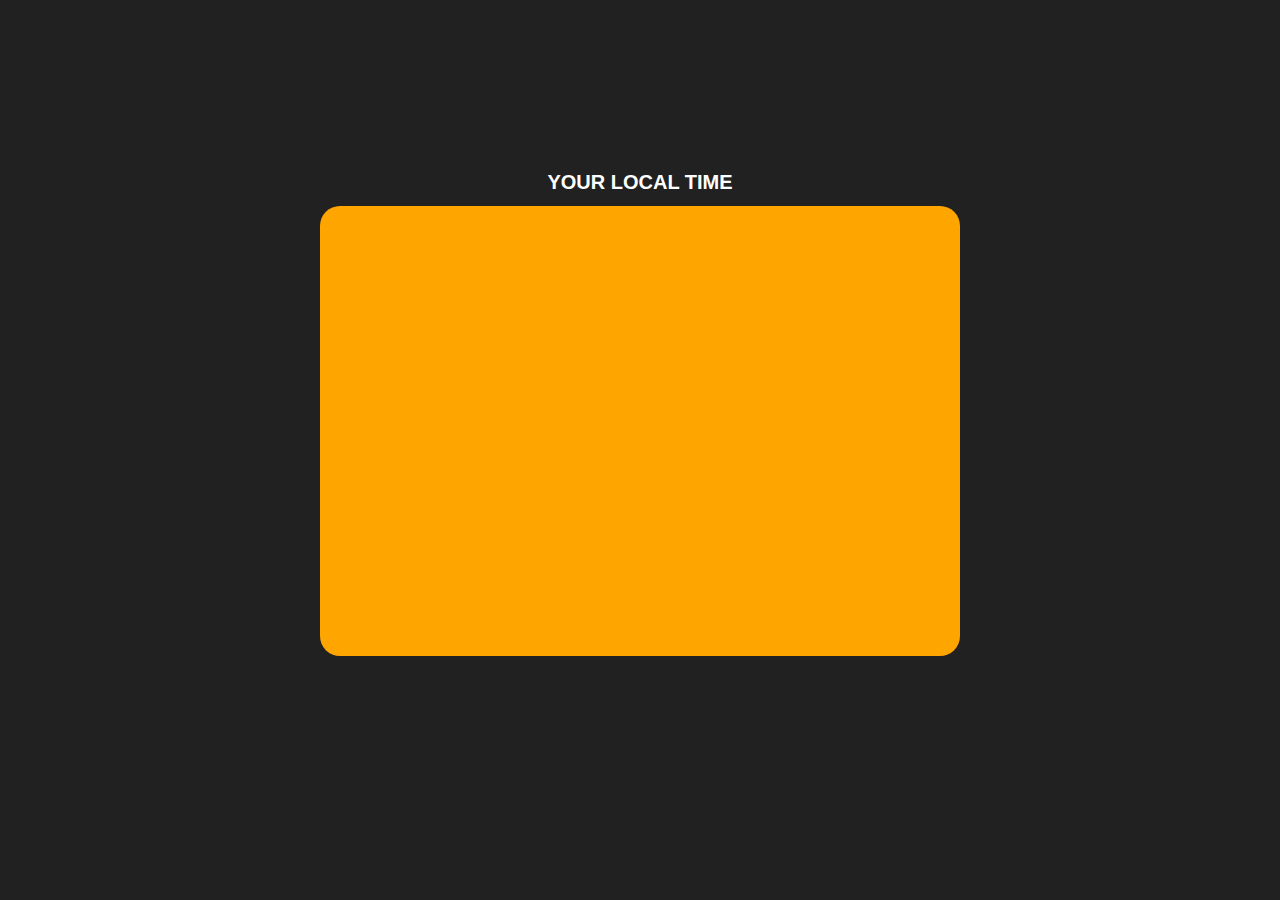
<file: myfirstjavascript/Projects/DOM Project1/index.html>
<!DOCTYPE html>
<html lang="en">
<head>
    <meta charset="UTF-8">
    <meta name="viewport" content="width=device-width, initial-scale=1.0">
    <title>Document</title>
    <style>
        
        .bg-black{
            background-color: #212121;
            color: #fff;
            font-family: 'Segoe UI', Tahoma, Geneva, Verdana, sans-serif;
            
        }
        .clock{
            height: 50dvh;
            width: 50dvw;
            background-color: orange;
            border-radius: 20px;
            display: flex;
            flex-direction: column;
            align-items: center;
            justify-content: center;
           color: white;
           font-size: 90px;
           font-weight: bold;
           
        }
        .center{
            display: flex;
            justify-content: center;
            align-items: center;
            flex-direction: column;
            height: 90dvh;  
            width: 100%;  
             gap: 12px;
        }
        .div{
            font-size: 20px;
        }
    </style>
</head>
<body class="bg-black">
 
    <div class="center">
        <div class="text">  
           <span style="font-size:20px;font-weight: bolder;">YOUR LOCAL TIME</span>
        </div>
        <div class="clock"></div>
    </div>

    
</body>
<script src="script.js"></script>
</html>
</file>
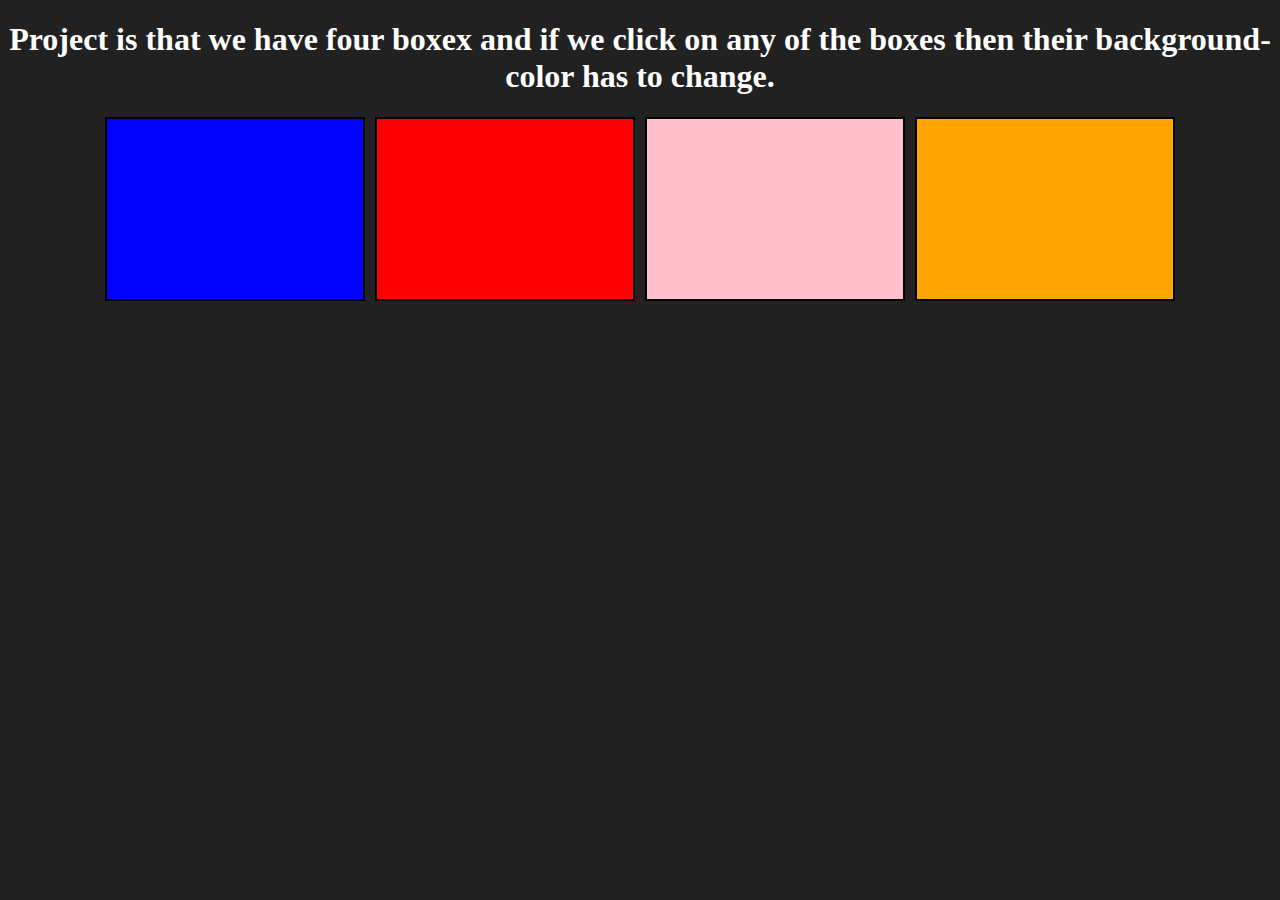
<file: myfirstjavascript/Projects/DOM Projects2/index.html>
<!DOCTYPE html>
<html lang="en">
<head>
    <meta charset="UTF-8">
    <meta name="viewport" content="width=device-width, initial-scale=1.0">
    <title>Document</title>
    <link rel="stylesheet" href="style.css">
</head>
<body class="bg-black">
 <h1 class="h1">
        Project is that we have four boxex and if we click on any of the boxes then 
        their background-color has to change.
    </h1>
   
    <div class="parent">
        <div class="boxes box1"></div>
        <div class="boxes box2"></div>
        <div class="boxes box3"></div>
        <div class="boxes box4"></div>
    </div>
    
</body>
<script src="script.js"></script>
</html>
</file>
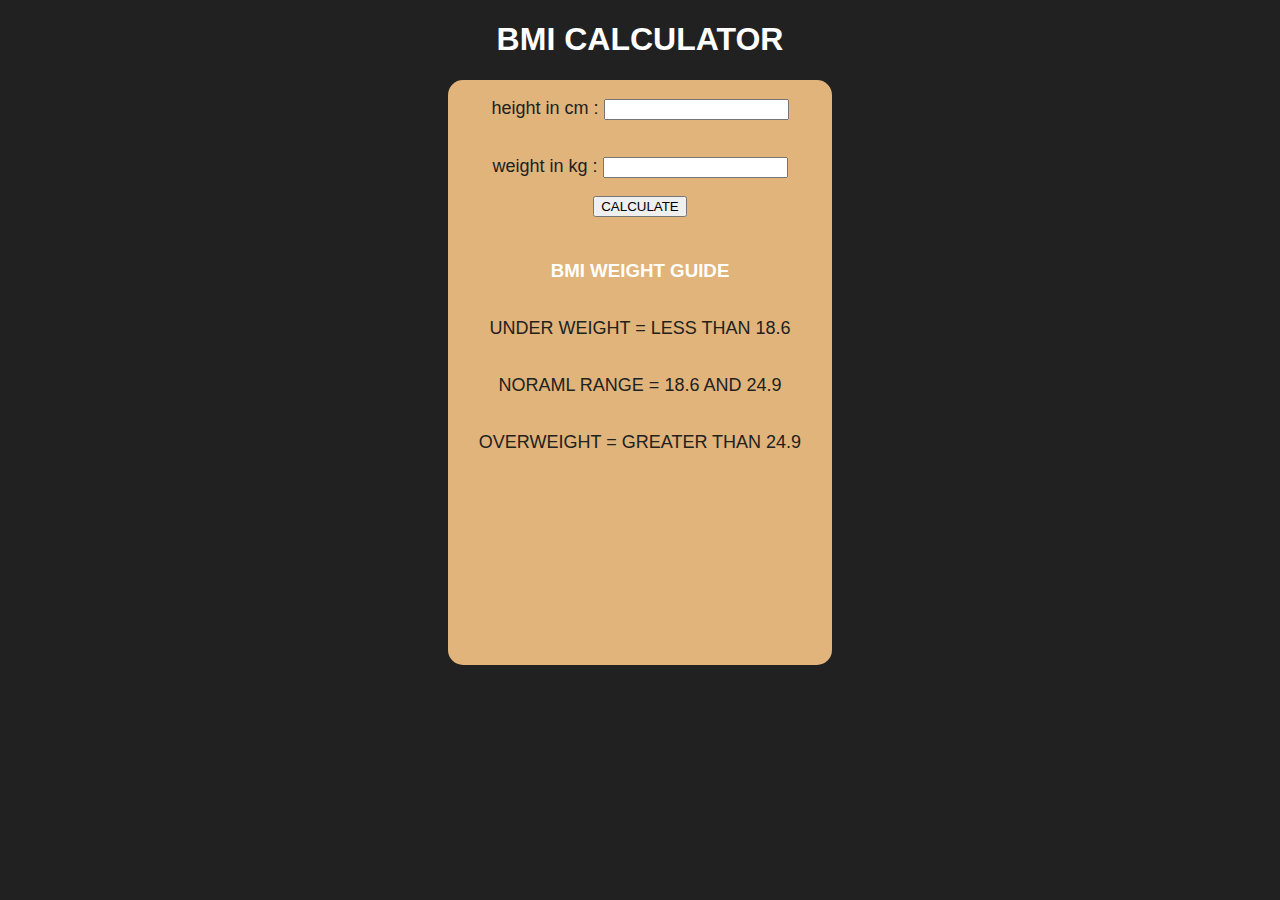
<file: myfirstjavascript/Projects/DOM projects3/index.html>
<!DOCTYPE html>
<html lang="en">
<head>
    <meta charset="UTF-8">
    <meta name="viewport" content="width=device-width, initial-scale=1.0">
    <title>DOM PROJECT 2</title>
    <link rel="stylesheet" href="style.css">
</head>
<body class="bg-black">
    <center><h1>BMI CALCULATOR</h1></center>
<form class="form">
    <div class="box">
        <p> <label> height in cm : </label><input type="text" name="height" id="height"></p>
        <p> <label> weight in kg : </label><input type="text" name="weight" id="weight"></p>
        <button class="butn">CALCULATE</button>
        <div class="results"></div>
        <h3>BMI WEIGHT GUIDE </h3>
        <P class="under">UNDER WEIGHT = LESS THAN 18.6</P>
        <P class="normal">NORAML RANGE = 18.6 AND 24.9</P>
        <P class="over">OVERWEIGHT = GREATER THAN 24.9</P>
    </div>
    

</form>
    

       
</body>
<script src="script.js"></script>
</html>
</file>
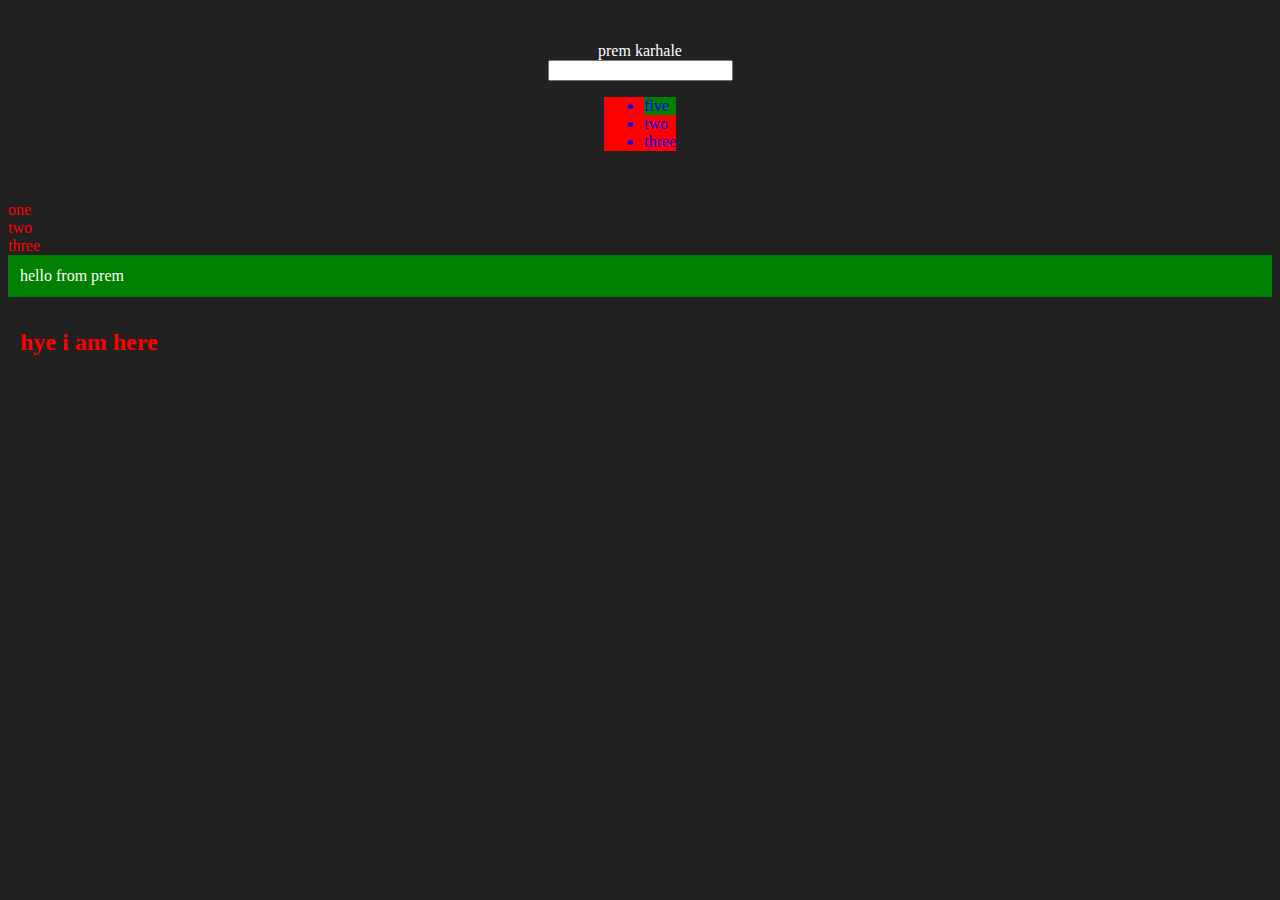
<file: myfirstjavascript/16_one.html>
<!DOCTYPE html>
<html lang="en">

<head>
    <meta charset="UTF-8">
    <meta name="viewport" content="width=device-width, initial-scale=1.0">
    <title>Document</title>
    <style>
        .parent {
            display: flex;
            flex-direction: column;
            justify-content: center;
            align-items: center;
            padding: 34px;

        }



        .bg-black {
            background-color: #212121;
            color: #fff;
        }
    </style>



</head>

<body class="bg-black">



    <div id="first" class="parent">
        <div class="child1">
            <h1>hey there we are learning javascript</h1>
        </div>
        <div class="child2"><input type="password" name="type password" id="pass"></div>

        <ul>
            <li class="list-items">one</li>
            <li class="list-items">two</li>
            <li class="list-items">three</li>
        </ul>



    </div>

    <div class="parent2">
        <div class="bacche">one </div>
        <div class="bacche">two</div>
        <div class="bacche">three</div>
    </div>


    <script>

        // query selector  

        const parent = document.querySelector('#first');
        parent.children[0].innerHTML = 'prem karhale'  //directly accesing the children from the parent using query selector 
        // parent.querySelector('.child1').innerHTML = 'hey' 

        const store = document.querySelector('ul')
        const er = store.children[0]
        er.innerHTML = 'five'                     //the way of using and assigining DOM to the variables 
        er.style.backgroundColor = 'green'

        const templist = document.querySelectorAll('ul')   // queryselector ALL creats an node lists 
        // templist[0].style.backgroundColor='pink' // one of way doing this 

        templist.forEach((l) => {
            l.style.backgroundColor = 'red'  //other way of doing this 
        })


        // class selector 
        const tempclasslist = document.getElementsByClassName('list-items')
        const listArray = Array.from(tempclasslist)
        listArray.forEach(function (li) {
            li.style.color = 'blue'
        })

       const parent2=document.getElementsByClassName('parent2')
        const parentchild= parent2[0].children
        for (let i = 0; i <parentchild.length; i++) {
            const element = parentchild[i];
            element.style.color='red'
            console.log(element)
        }



       const div= document.createElement('div')
       console.log(div)
       div.className='prem'
       div.style.backgroundColor='green'
       div.style.padding='12px'               //creating the div in the body using javascript 
       div.innerHTML='hello from prem'

       document.body.appendChild(div)





       const create=document.createElement('h2')
       console.log(create)
       create.innerHTML='hye i am here'        //one more eg of creting an element in the body using javascript or using DOM 
       create.style.color='red'
       create.style.padding='12px'
       document.body.appendChild(create)

    </script>
</body>

</html>
</file>
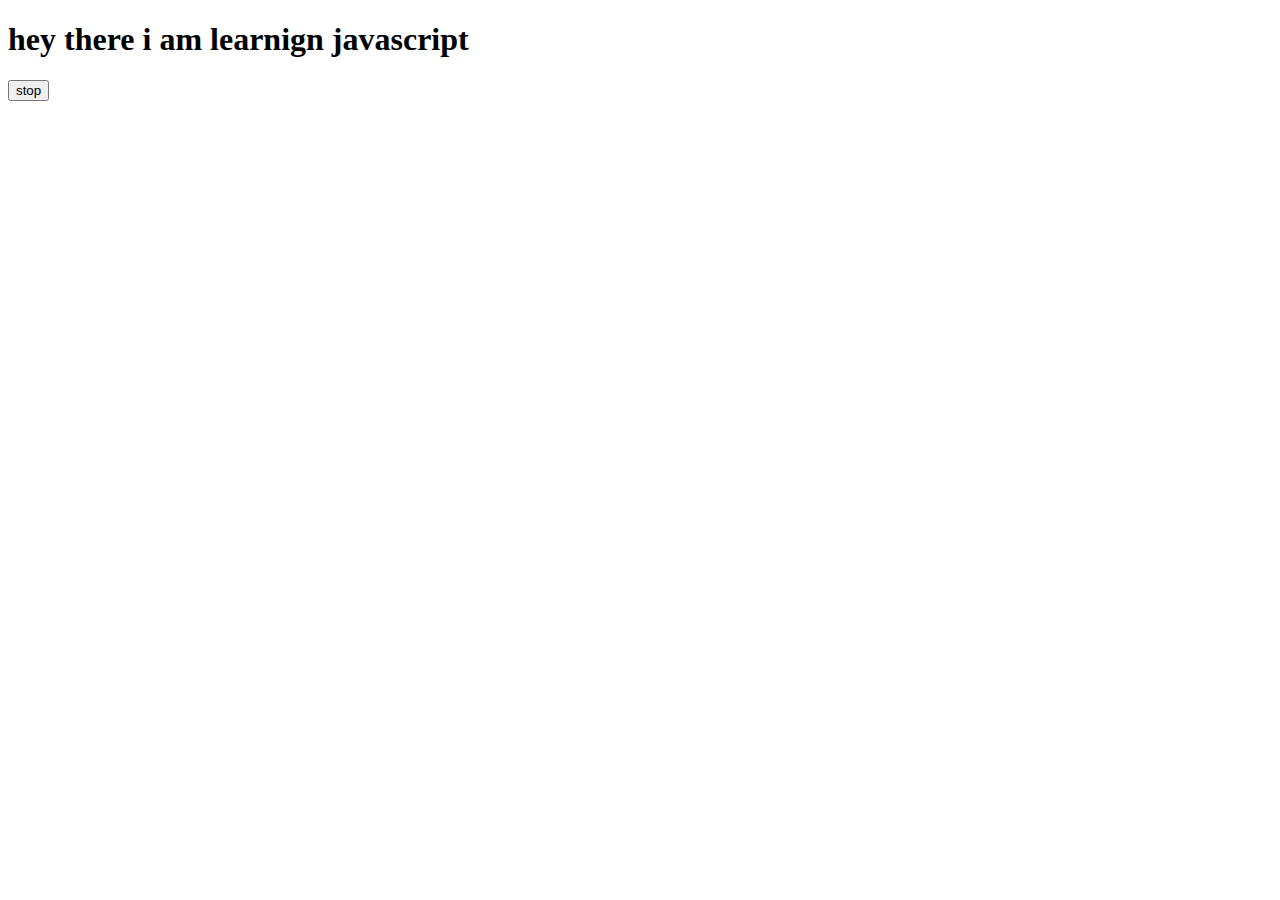
<file: myfirstjavascript/20_settimeout.html>
<!DOCTYPE html>
<html lang="en">

<head>
    <meta charset="UTF-8">
    <meta name="viewport" content="width=device-width, initial-scale=1.0">
    <title>set timeout</title>
</head>

<body>
    <h1>hey there i am learnign javascript</h1>
    <button>stop</button>



</body>
<script>
 //********************************** SET TIMEOUT ***************************************************

// setTimeout(function(){},2000) //basic syntax of settimeout 

    const h1 = document.querySelector('h1')
    const butn = document.querySelector('button')

    // setTimeout(() => {
    //     h1.innerHTML = 'javascript'     //set time out kya he ak  'call back'  function he jisme jo bhi kuch hoga kuch timedelay ke bad execute ho jayega 
    //     console.log('settimeout worked')
    // }, 2000);


    //2nd way 
    const changeh1 = function () {       //pehele functon banalo fir function ka rejerence dedo 
        h1.innerHTML = 'javascript'
        console.log('timeout worked')
    }
    const timeout = setTimeout(changeh1, 2000); // timeout set 

    butn.addEventListener('click', (e) => {
        clearTimeout(timeout)
        console.log('i cleared the timeout')
    })

</script>

</html>
</file>
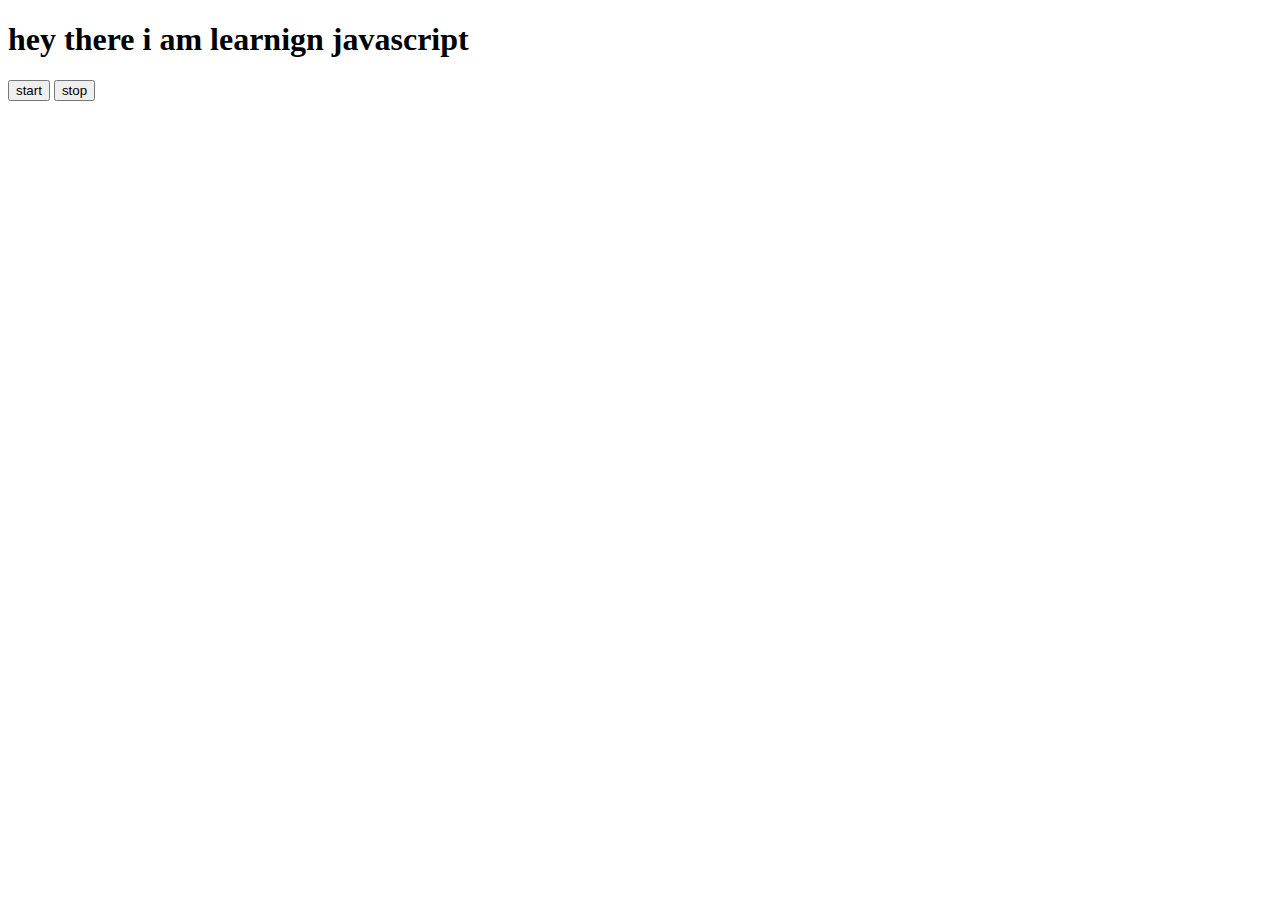
<file: myfirstjavascript/21_SETINTERVAL.html>
<!DOCTYPE html>
<html lang="en">

<head>
    <meta charset="UTF-8">
    <meta name="viewport" content="width=device-width, initial-scale=1.0">
    <title>set interval</title>
</head>

<body>
    <h1>hey there i am learnign javascript</h1>
    <button id="start">start</button>
    <button id="stop">stop</button>

</body>

<script>
    // setInterval(function(){},1000)  //basic syntax of setinterval

    const btnstr = document.querySelector('#start')
    const btnsto = document.querySelector('#stop')
    const h1 = document.querySelector('h1')

    const prem = function (str) {
        h1.innerHTML = 'the diff betn setinterval and settimeout is one repeats again and again and one executes after set time '
        console.log(str) //console kiya in javascript matalav vo srif console me hi dikhega
    }
    let store;
    btnstr.addEventListener('click', () => {
        clearInterval(store2)
        store = setInterval(prem, 1000, 'prem')  //it can take three parameters also


    })
    let store2;
    //stop btn pe eventlistener lagaya 
    btnsto.addEventListener('click', () => {
        clearInterval(store)
        store2 = setInterval(() => {
            h1.innerHTML = 'hey there i am learning javascript'
        }, 1000);


        console.log('interval stopped ')
        console.log(`interval id : ${store} (have nothing to do with me )`)
        return
    })





</script>

</html>
</file>
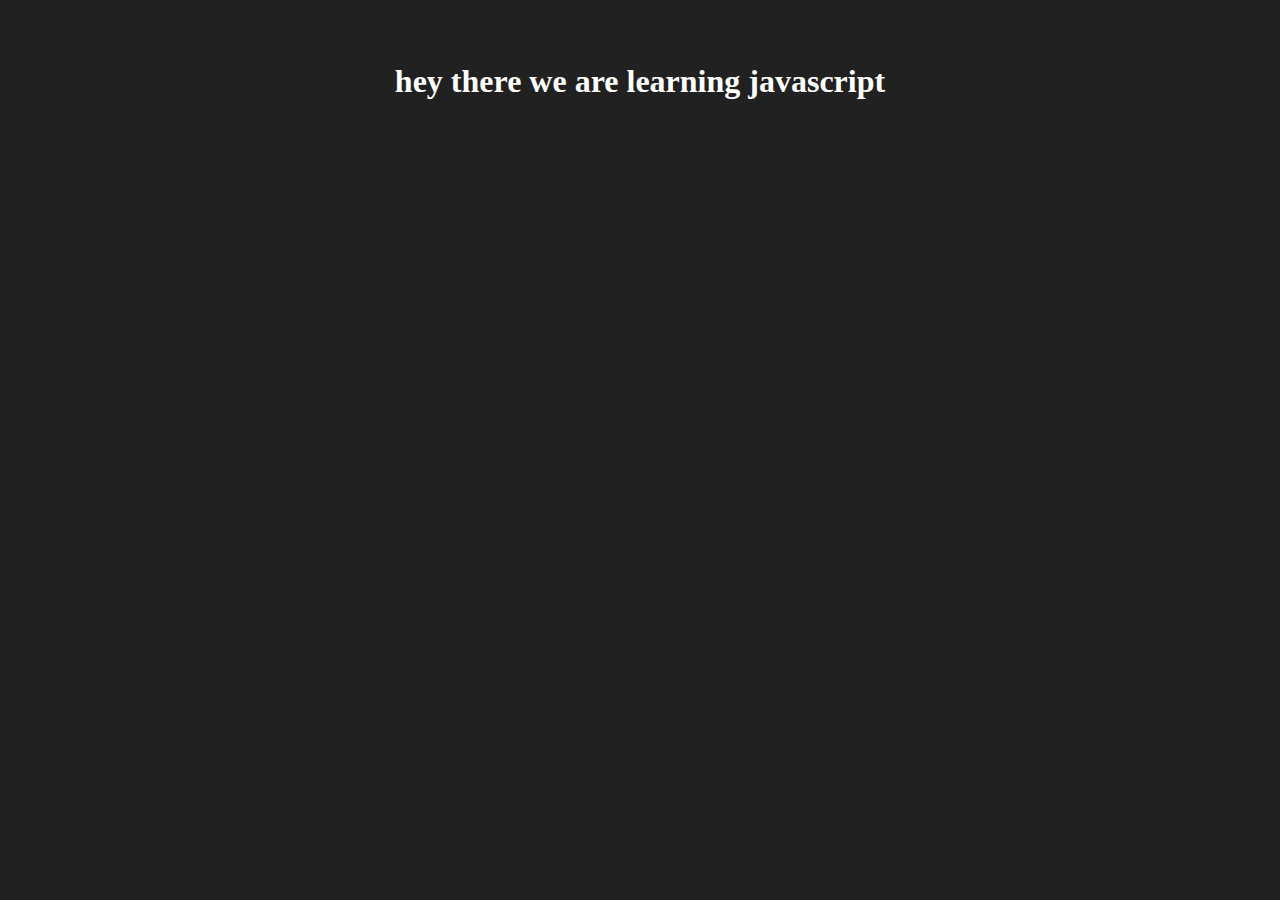
<file: myfirstjavascript/one.html>
<!DOCTYPE html>
<html lang="en">
<head>
    <meta charset="UTF-8">
    <meta name="viewport" content="width=device-width, initial-scale=1.0">
    <title>Document</title>
     <style>
        .parent{
            display: flex;
            flex-direction: column;
            justify-content: center;
            align-items: center;
            padding: 34px;
         
        }

        .parent .child1{
           
        }
        .bg-black{
            background-color: #212121;
            color: #fff;
        }
    </style>
</head>
<body class="bg-black">

   
    <div id="parent" class="parent">
        <div class="child1"><h1>hey there we are learning javascript</h1></div>
        
    </div>
</body>
</html>
</file>
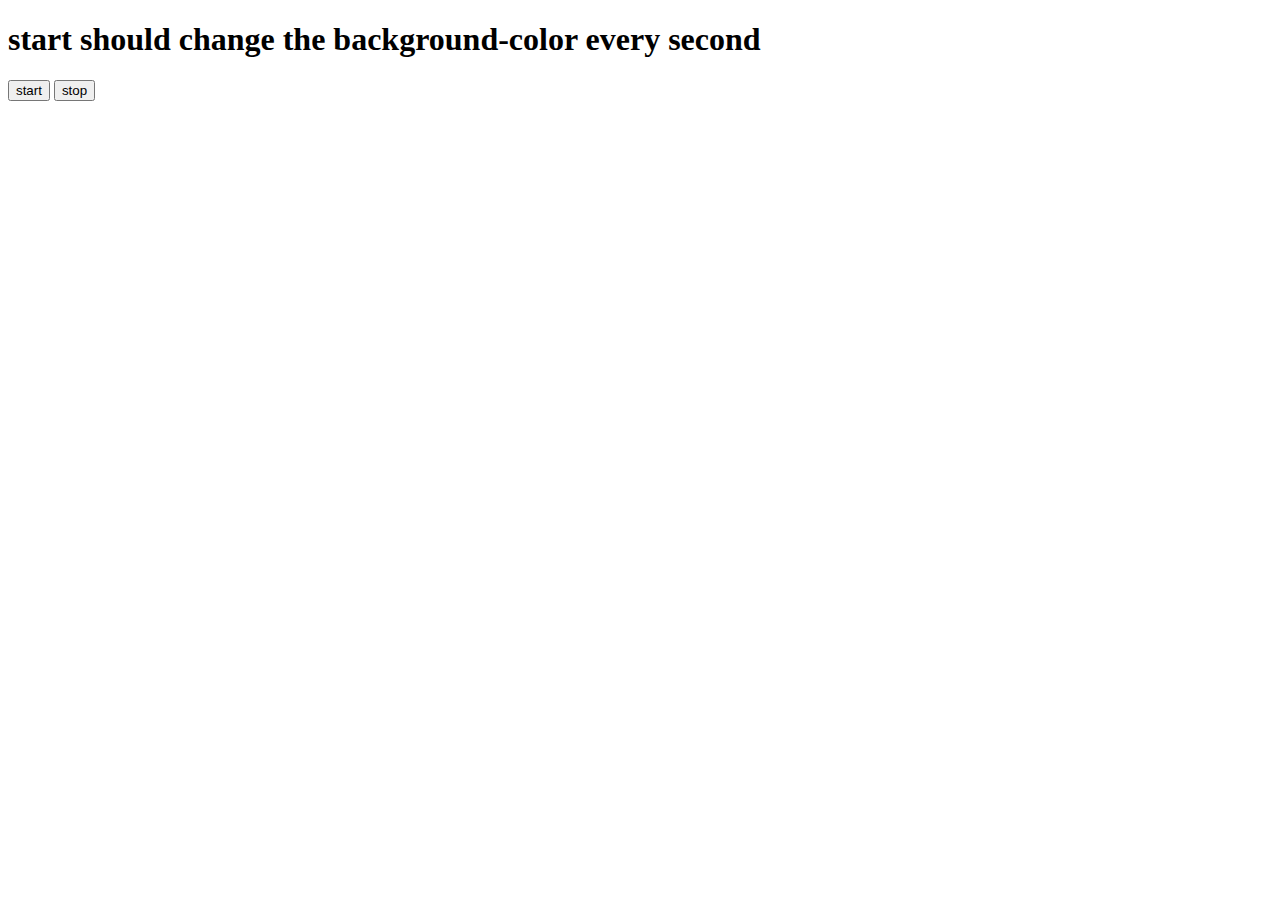
<file: myfirstjavascript/Projects/AsynProject1/01_Asyn.html>
<!DOCTYPE html>
<html lang="en">
<head>
    <meta charset="UTF-8">
    <meta name="viewport" content="width=device-width, initial-scale=1.0">
    <title>Document</title>
</head>
<body>
    <h1>start should change the background-color every second</h1>
    <button class="start">start</button>
    <button class="stop">stop</button>
</body>
<script>

    const random = function () {
    const hex = '0123456789ABCDEF'
    let color = '#';
    for (let i = 0; i < 6; i++) {
        color += hex[Math.floor(Math.random()*15)] //created a random function to generate a random color 
    }
    return color

}
console.log(random())

const start = document.querySelector('.start')
const stop = document.querySelector('.stop')
const body = document.body

let firstInterval;

const startChangingColor=function(){
  if(!firstInterval){
      firstInterval=setInterval(hold,1000)
  }

   function hold(){
        body.style.backgroundColor=random()
    }
}

const stopChangingColor=function(){
    clearInterval(firstInterval)
    firstInterval=null
}

start.addEventListener('click',startChangingColor)
stop.addEventListener('click',stopChangingColor)
</script>
</html>
</file>
<file: myfirstjavascript/Projects/DOM Projects2/style.css>
.bg-black{
    background-color: #212121;
    color: white;

}
h1{
    text-align:center;
}

.boxes {
    height: 20dvh;
    width: 20dvw;
    border: 2px solid black;
    background-color: rgba(236, 5, 5, 0.562);
}

.parent {
    display: flex;
    justify-content: center;
    gap: 10px;
}
.box1{
    background-color: blue;
}
.box2{
    background-color: red;
}
.box3{
    background-color:pink;
}
.box4{
    background-color:orange;
}
</file>
<file: myfirstjavascript/Projects/DOM projects3/style.css>
.bg-black{
    background-color: #212121;
    color: white;
    font-family: sans-serif;
}
.box{
    background-color: rgb(224, 180, 122);
    height: 65dvh;
    width: 30dvw;
    border-radius: 15px;
    display: flex;
    flex-direction: column;
    /* justify-content: center; */
    align-items: center;
}
.form{
    display: flex;
    justify-content: center;
   
}
p{
    color: #212121;
    font-size: large;

}
</file>
